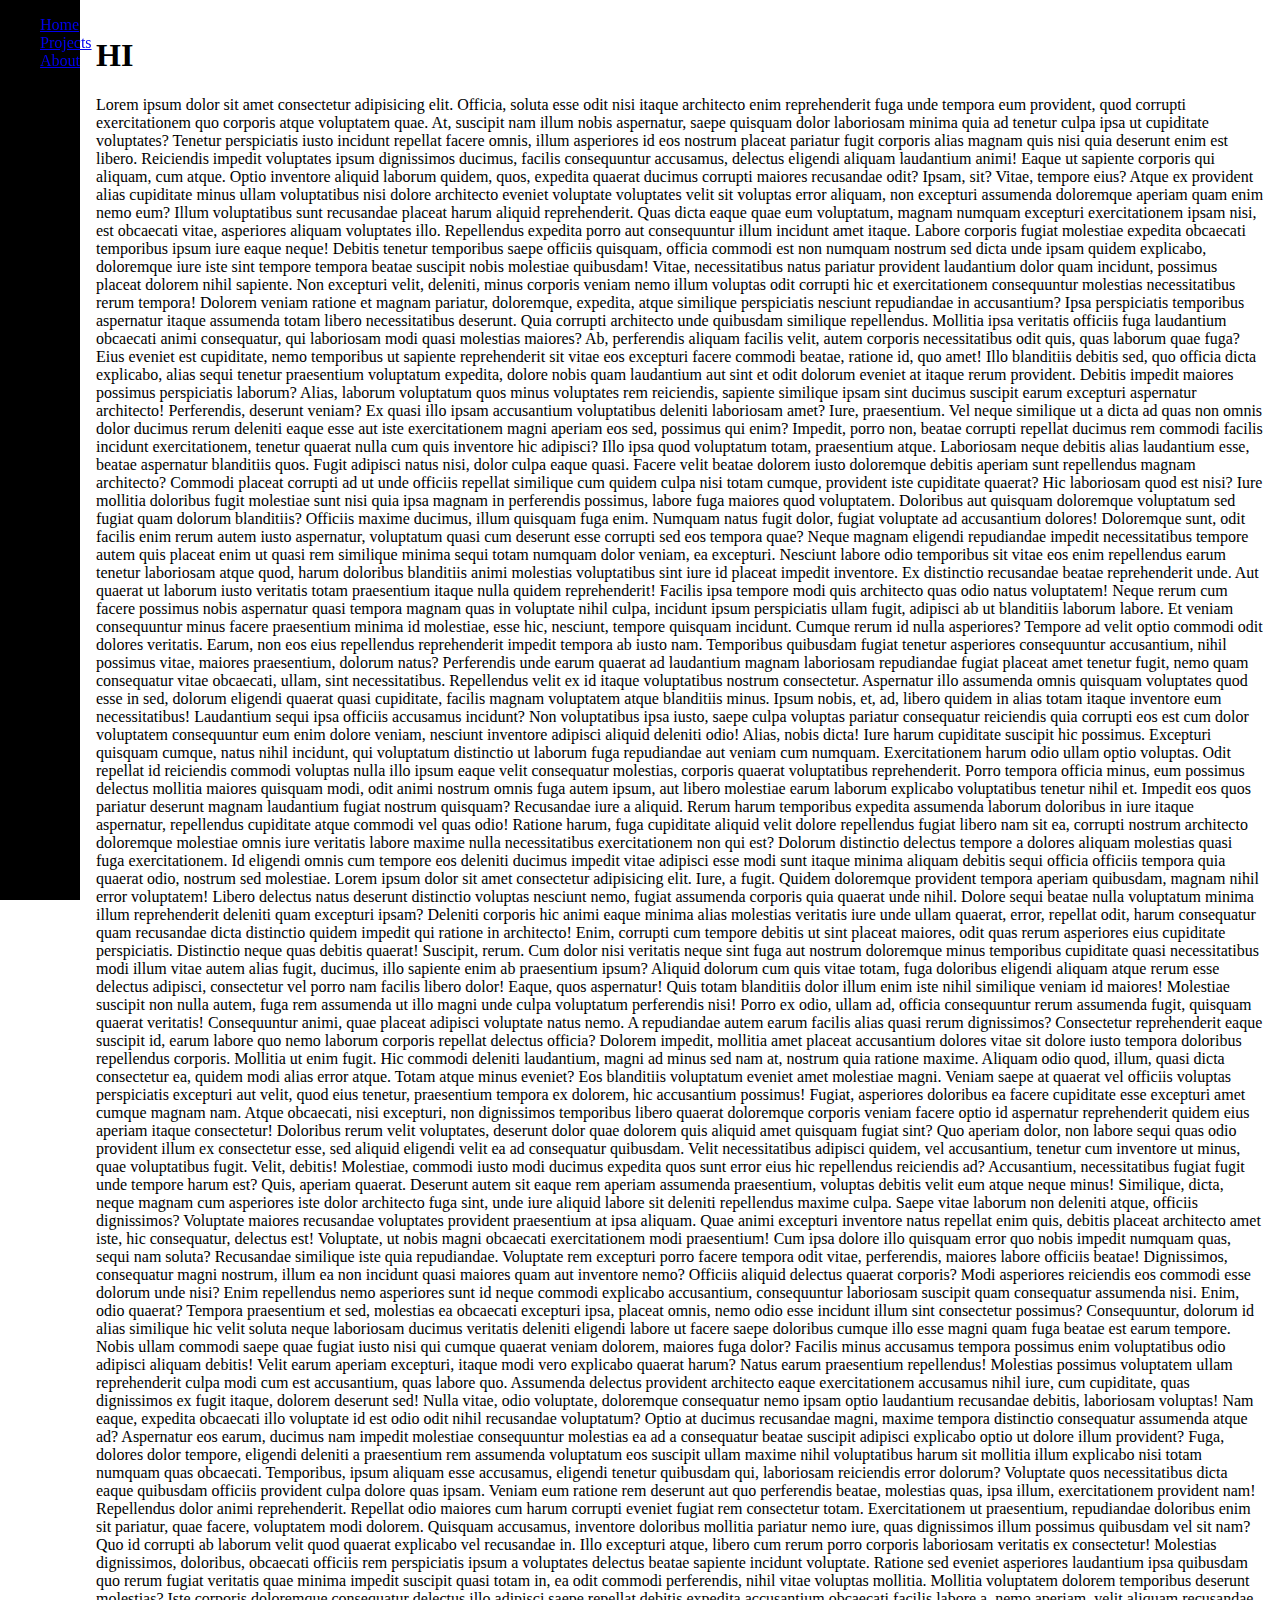
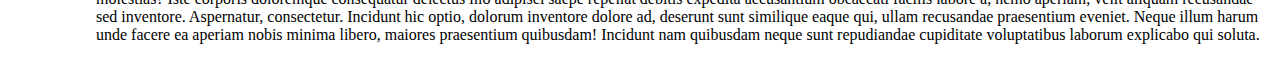
<file: index.html>
<!DOCTYPE html>
<html lang="en">
  <head>
    <meta charset="UTF-8" />
    <meta name="viewport" content="width=device-width, initial-scale=1.0" />
    <link rel="stylesheet" href="style.css" rel="stylesheet" />
    <title>Portfolio</title>
  </head>
  <body>
    <body>
      <nav class="navbar">
        <ul>
          <li><a href="index.html">Home</a></li>
          <li><a href="Projects.html">Projects</a></li>
          <li><a href="about.html">About</a></li>
        </ul>
      </nav>
    </body>
    <main>
      <h1>HI</h1>
      <p>
        Lorem ipsum dolor sit amet consectetur adipisicing elit. Officia, soluta
        esse odit nisi itaque architecto enim reprehenderit fuga unde tempora
        eum provident, quod corrupti exercitationem quo corporis atque
        voluptatem quae. At, suscipit nam illum nobis aspernatur, saepe quisquam
        dolor laboriosam minima quia ad tenetur culpa ipsa ut cupiditate
        voluptates? Tenetur perspiciatis iusto incidunt repellat facere omnis,
        illum asperiores id eos nostrum placeat pariatur fugit corporis alias
        magnam quis nisi quia deserunt enim est libero. Reiciendis impedit
        voluptates ipsum dignissimos ducimus, facilis consequuntur accusamus,
        delectus eligendi aliquam laudantium animi! Eaque ut sapiente corporis
        qui aliquam, cum atque. Optio inventore aliquid laborum quidem, quos,
        expedita quaerat ducimus corrupti maiores recusandae odit? Ipsam, sit?
        Vitae, tempore eius? Atque ex provident alias cupiditate minus ullam
        voluptatibus nisi dolore architecto eveniet voluptate voluptates velit
        sit voluptas error aliquam, non excepturi assumenda doloremque aperiam
        quam enim nemo eum? Illum voluptatibus sunt recusandae placeat harum
        aliquid reprehenderit. Quas dicta eaque quae eum voluptatum, magnam
        numquam excepturi exercitationem ipsam nisi, est obcaecati vitae,
        asperiores aliquam voluptates illo. Repellendus expedita porro aut
        consequuntur illum incidunt amet itaque. Labore corporis fugiat
        molestiae expedita obcaecati temporibus ipsum iure eaque neque! Debitis
        tenetur temporibus saepe officiis quisquam, officia commodi est non
        numquam nostrum sed dicta unde ipsam quidem explicabo, doloremque iure
        iste sint tempore tempora beatae suscipit nobis molestiae quibusdam!
        Vitae, necessitatibus natus pariatur provident laudantium dolor quam
        incidunt, possimus placeat dolorem nihil sapiente. Non excepturi velit,
        deleniti, minus corporis veniam nemo illum voluptas odit corrupti hic et
        exercitationem consequuntur molestias necessitatibus rerum tempora!
        Dolorem veniam ratione et magnam pariatur, doloremque, expedita, atque
        similique perspiciatis nesciunt repudiandae in accusantium? Ipsa
        perspiciatis temporibus aspernatur itaque assumenda totam libero
        necessitatibus deserunt. Quia corrupti architecto unde quibusdam
        similique repellendus. Mollitia ipsa veritatis officiis fuga laudantium
        obcaecati animi consequatur, qui laboriosam modi quasi molestias
        maiores? Ab, perferendis aliquam facilis velit, autem corporis
        necessitatibus odit quis, quas laborum quae fuga? Eius eveniet est
        cupiditate, nemo temporibus ut sapiente reprehenderit sit vitae eos
        excepturi facere commodi beatae, ratione id, quo amet! Illo blanditiis
        debitis sed, quo officia dicta explicabo, alias sequi tenetur
        praesentium voluptatum expedita, dolore nobis quam laudantium aut sint
        et odit dolorum eveniet at itaque rerum provident. Debitis impedit
        maiores possimus perspiciatis laborum? Alias, laborum voluptatum quos
        minus voluptates rem reiciendis, sapiente similique ipsam sint ducimus
        suscipit earum excepturi aspernatur architecto! Perferendis, deserunt
        veniam? Ex quasi illo ipsam accusantium voluptatibus deleniti laboriosam
        amet? Iure, praesentium. Vel neque similique ut a dicta ad quas non
        omnis dolor ducimus rerum deleniti eaque esse aut iste exercitationem
        magni aperiam eos sed, possimus qui enim? Impedit, porro non, beatae
        corrupti repellat ducimus rem commodi facilis incidunt exercitationem,
        tenetur quaerat nulla cum quis inventore hic adipisci? Illo ipsa quod
        voluptatum totam, praesentium atque. Laboriosam neque debitis alias
        laudantium esse, beatae aspernatur blanditiis quos. Fugit adipisci natus
        nisi, dolor culpa eaque quasi. Facere velit beatae dolorem iusto
        doloremque debitis aperiam sunt repellendus magnam architecto? Commodi
        placeat corrupti ad ut unde officiis repellat similique cum quidem culpa
        nisi totam cumque, provident iste cupiditate quaerat? Hic laboriosam
        quod est nisi? Iure mollitia doloribus fugit molestiae sunt nisi quia
        ipsa magnam in perferendis possimus, labore fuga maiores quod
        voluptatem. Doloribus aut quisquam doloremque voluptatum sed fugiat quam
        dolorum blanditiis? Officiis maxime ducimus, illum quisquam fuga enim.
        Numquam natus fugit dolor, fugiat voluptate ad accusantium dolores!
        Doloremque sunt, odit facilis enim rerum autem iusto aspernatur,
        voluptatum quasi cum deserunt esse corrupti sed eos tempora quae? Neque
        magnam eligendi repudiandae impedit necessitatibus tempore autem quis
        placeat enim ut quasi rem similique minima sequi totam numquam dolor
        veniam, ea excepturi. Nesciunt labore odio temporibus sit vitae eos enim
        repellendus earum tenetur laboriosam atque quod, harum doloribus
        blanditiis animi molestias voluptatibus sint iure id placeat impedit
        inventore. Ex distinctio recusandae beatae reprehenderit unde. Aut
        quaerat ut laborum iusto veritatis totam praesentium itaque nulla quidem
        reprehenderit! Facilis ipsa tempore modi quis architecto quas odio natus
        voluptatem! Neque rerum cum facere possimus nobis aspernatur quasi
        tempora magnam quas in voluptate nihil culpa, incidunt ipsum
        perspiciatis ullam fugit, adipisci ab ut blanditiis laborum labore. Et
        veniam consequuntur minus facere praesentium minima id molestiae, esse
        hic, nesciunt, tempore quisquam incidunt. Cumque rerum id nulla
        asperiores? Tempore ad velit optio commodi odit dolores veritatis.
        Earum, non eos eius repellendus reprehenderit impedit tempora ab iusto
        nam. Temporibus quibusdam fugiat tenetur asperiores consequuntur
        accusantium, nihil possimus vitae, maiores praesentium, dolorum natus?
        Perferendis unde earum quaerat ad laudantium magnam laboriosam
        repudiandae fugiat placeat amet tenetur fugit, nemo quam consequatur
        vitae obcaecati, ullam, sint necessitatibus. Repellendus velit ex id
        itaque voluptatibus nostrum consectetur. Aspernatur illo assumenda omnis
        quisquam voluptates quod esse in sed, dolorum eligendi quaerat quasi
        cupiditate, facilis magnam voluptatem atque blanditiis minus. Ipsum
        nobis, et, ad, libero quidem in alias totam itaque inventore eum
        necessitatibus! Laudantium sequi ipsa officiis accusamus incidunt? Non
        voluptatibus ipsa iusto, saepe culpa voluptas pariatur consequatur
        reiciendis quia corrupti eos est cum dolor voluptatem consequuntur eum
        enim dolore veniam, nesciunt inventore adipisci aliquid deleniti odio!
        Alias, nobis dicta! Iure harum cupiditate suscipit hic possimus.
        Excepturi quisquam cumque, natus nihil incidunt, qui voluptatum
        distinctio ut laborum fuga repudiandae aut veniam cum numquam.
        Exercitationem harum odio ullam optio voluptas. Odit repellat id
        reiciendis commodi voluptas nulla illo ipsum eaque velit consequatur
        molestias, corporis quaerat voluptatibus reprehenderit. Porro tempora
        officia minus, eum possimus delectus mollitia maiores quisquam modi,
        odit animi nostrum omnis fuga autem ipsum, aut libero molestiae earum
        laborum explicabo voluptatibus tenetur nihil et. Impedit eos quos
        pariatur deserunt magnam laudantium fugiat nostrum quisquam? Recusandae
        iure a aliquid. Rerum harum temporibus expedita assumenda laborum
        doloribus in iure itaque aspernatur, repellendus cupiditate atque
        commodi vel quas odio! Ratione harum, fuga cupiditate aliquid velit
        dolore repellendus fugiat libero nam sit ea, corrupti nostrum architecto
        doloremque molestiae omnis iure veritatis labore maxime nulla
        necessitatibus exercitationem non qui est? Dolorum distinctio delectus
        tempore a dolores aliquam molestias quasi fuga exercitationem. Id
        eligendi omnis cum tempore eos deleniti ducimus impedit vitae adipisci
        esse modi sunt itaque minima aliquam debitis sequi officia officiis
        tempora quia quaerat odio, nostrum sed molestiae. Lorem ipsum dolor sit
        amet consectetur adipisicing elit. Iure, a fugit. Quidem doloremque
        provident tempora aperiam quibusdam, magnam nihil error voluptatem!
        Libero delectus natus deserunt distinctio voluptas nesciunt nemo, fugiat
        assumenda corporis quia quaerat unde nihil. Dolore sequi beatae nulla
        voluptatum minima illum reprehenderit deleniti quam excepturi ipsam?
        Deleniti corporis hic animi eaque minima alias molestias veritatis iure
        unde ullam quaerat, error, repellat odit, harum consequatur quam
        recusandae dicta distinctio quidem impedit qui ratione in architecto!
        Enim, corrupti cum tempore debitis ut sint placeat maiores, odit quas
        rerum asperiores eius cupiditate perspiciatis. Distinctio neque quas
        debitis quaerat! Suscipit, rerum. Cum dolor nisi veritatis neque sint
        fuga aut nostrum doloremque minus temporibus cupiditate quasi
        necessitatibus modi illum vitae autem alias fugit, ducimus, illo
        sapiente enim ab praesentium ipsum? Aliquid dolorum cum quis vitae
        totam, fuga doloribus eligendi aliquam atque rerum esse delectus
        adipisci, consectetur vel porro nam facilis libero dolor! Eaque, quos
        aspernatur! Quis totam blanditiis dolor illum enim iste nihil similique
        veniam id maiores! Molestiae suscipit non nulla autem, fuga rem
        assumenda ut illo magni unde culpa voluptatum perferendis nisi! Porro ex
        odio, ullam ad, officia consequuntur rerum assumenda fugit, quisquam
        quaerat veritatis! Consequuntur animi, quae placeat adipisci voluptate
        natus nemo. A repudiandae autem earum facilis alias quasi rerum
        dignissimos? Consectetur reprehenderit eaque suscipit id, earum labore
        quo nemo laborum corporis repellat delectus officia? Dolorem impedit,
        mollitia amet placeat accusantium dolores vitae sit dolore iusto tempora
        doloribus repellendus corporis. Mollitia ut enim fugit. Hic commodi
        deleniti laudantium, magni ad minus sed nam at, nostrum quia ratione
        maxime. Aliquam odio quod, illum, quasi dicta consectetur ea, quidem
        modi alias error atque. Totam atque minus eveniet? Eos blanditiis
        voluptatum eveniet amet molestiae magni. Veniam saepe at quaerat vel
        officiis voluptas perspiciatis excepturi aut velit, quod eius tenetur,
        praesentium tempora ex dolorem, hic accusantium possimus! Fugiat,
        asperiores doloribus ea facere cupiditate esse excepturi amet cumque
        magnam nam. Atque obcaecati, nisi excepturi, non dignissimos temporibus
        libero quaerat doloremque corporis veniam facere optio id aspernatur
        reprehenderit quidem eius aperiam itaque consectetur! Doloribus rerum
        velit voluptates, deserunt dolor quae dolorem quis aliquid amet quisquam
        fugiat sint? Quo aperiam dolor, non labore sequi quas odio provident
        illum ex consectetur esse, sed aliquid eligendi velit ea ad consequatur
        quibusdam. Velit necessitatibus adipisci quidem, vel accusantium,
        tenetur cum inventore ut minus, quae voluptatibus fugit. Velit, debitis!
        Molestiae, commodi iusto modi ducimus expedita quos sunt error eius hic
        repellendus reiciendis ad? Accusantium, necessitatibus fugiat fugit unde
        tempore harum est? Quis, aperiam quaerat. Deserunt autem sit eaque rem
        aperiam assumenda praesentium, voluptas debitis velit eum atque neque
        minus! Similique, dicta, neque magnam cum asperiores iste dolor
        architecto fuga sint, unde iure aliquid labore sit deleniti repellendus
        maxime culpa. Saepe vitae laborum non deleniti atque, officiis
        dignissimos? Voluptate maiores recusandae voluptates provident
        praesentium at ipsa aliquam. Quae animi excepturi inventore natus
        repellat enim quis, debitis placeat architecto amet iste, hic
        consequatur, delectus est! Voluptate, ut nobis magni obcaecati
        exercitationem modi praesentium! Cum ipsa dolore illo quisquam error quo
        nobis impedit numquam quas, sequi nam soluta? Recusandae similique iste
        quia repudiandae. Voluptate rem excepturi porro facere tempora odit
        vitae, perferendis, maiores labore officiis beatae! Dignissimos,
        consequatur magni nostrum, illum ea non incidunt quasi maiores quam aut
        inventore nemo? Officiis aliquid delectus quaerat corporis? Modi
        asperiores reiciendis eos commodi esse dolorum unde nisi? Enim
        repellendus nemo asperiores sunt id neque commodi explicabo accusantium,
        consequuntur laboriosam suscipit quam consequatur assumenda nisi. Enim,
        odio quaerat? Tempora praesentium et sed, molestias ea obcaecati
        excepturi ipsa, placeat omnis, nemo odio esse incidunt illum sint
        consectetur possimus? Consequuntur, dolorum id alias similique hic velit
        soluta neque laboriosam ducimus veritatis deleniti eligendi labore ut
        facere saepe doloribus cumque illo esse magni quam fuga beatae est earum
        tempore. Nobis ullam commodi saepe quae fugiat iusto nisi qui cumque
        quaerat veniam dolorem, maiores fuga dolor? Facilis minus accusamus
        tempora possimus enim voluptatibus odio adipisci aliquam debitis! Velit
        earum aperiam excepturi, itaque modi vero explicabo quaerat harum? Natus
        earum praesentium repellendus! Molestias possimus voluptatem ullam
        reprehenderit culpa modi cum est accusantium, quas labore quo. Assumenda
        delectus provident architecto eaque exercitationem accusamus nihil iure,
        cum cupiditate, quas dignissimos ex fugit itaque, dolorem deserunt sed!
        Nulla vitae, odio voluptate, doloremque consequatur nemo ipsam optio
        laudantium recusandae debitis, laboriosam voluptas! Nam eaque, expedita
        obcaecati illo voluptate id est odio odit nihil recusandae voluptatum?
        Optio at ducimus recusandae magni, maxime tempora distinctio consequatur
        assumenda atque ad? Aspernatur eos earum, ducimus nam impedit molestiae
        consequuntur molestias ea ad a consequatur beatae suscipit adipisci
        explicabo optio ut dolore illum provident? Fuga, dolores dolor tempore,
        eligendi deleniti a praesentium rem assumenda voluptatum eos suscipit
        ullam maxime nihil voluptatibus harum sit mollitia illum explicabo nisi
        totam numquam quas obcaecati. Temporibus, ipsum aliquam esse accusamus,
        eligendi tenetur quibusdam qui, laboriosam reiciendis error dolorum?
        Voluptate quos necessitatibus dicta eaque quibusdam officiis provident
        culpa dolore quas ipsam. Veniam eum ratione rem deserunt aut quo
        perferendis beatae, molestias quas, ipsa illum, exercitationem provident
        nam! Repellendus dolor animi reprehenderit. Repellat odio maiores cum
        harum corrupti eveniet fugiat rem consectetur totam. Exercitationem ut
        praesentium, repudiandae doloribus enim sit pariatur, quae facere,
        voluptatem modi dolorem. Quisquam accusamus, inventore doloribus
        mollitia pariatur nemo iure, quas dignissimos illum possimus quibusdam
        vel sit nam? Quo id corrupti ab laborum velit quod quaerat explicabo vel
        recusandae in. Illo excepturi atque, libero cum rerum porro corporis
        laboriosam veritatis ex consectetur! Molestias dignissimos, doloribus,
        obcaecati officiis rem perspiciatis ipsum a voluptates delectus beatae
        sapiente incidunt voluptate. Ratione sed eveniet asperiores laudantium
        ipsa quibusdam quo rerum fugiat veritatis quae minima impedit suscipit
        quasi totam in, ea odit commodi perferendis, nihil vitae voluptas
        mollitia. Mollitia voluptatem dolorem temporibus deserunt molestias?
        Iste corporis doloremque consequatur delectus illo adipisci saepe
        repellat debitis expedita accusantium obcaecati facilis labore a, nemo
        aperiam, velit aliquam recusandae sed inventore. Aspernatur,
        consectetur. Incidunt hic optio, dolorum inventore dolore ad, deserunt
        sunt similique eaque qui, ullam recusandae praesentium eveniet. Neque
        illum harum unde facere ea aperiam nobis minima libero, maiores
        praesentium quibusdam! Incidunt nam quibusdam neque sunt repudiandae
        cupiditate voluptatibus laborum explicabo qui soluta.
      </p>
    </main>
  </body>
</html>
</file>
<file: style.css>
:root {
  font-size: 16px;
}

body {
  color: black;
  background-color: white;
  margin: 0;
  padding: 0;
}

::-webkit-scrollbar {
  width: 0.5rem;
}
::-webkit-scrollbar-track {
  background: rgb(58, 58, 58);
}

::-webkit-scrollbar-thumb {
  background: rgb(255, 81, 0);
}

main {
  margin-left: 5rem;
  padding: 1rem;
}

.navbar {
  width: 5rem;
  height: 100vh;
  position: fixed;
  background-color: black;
}
</file>
